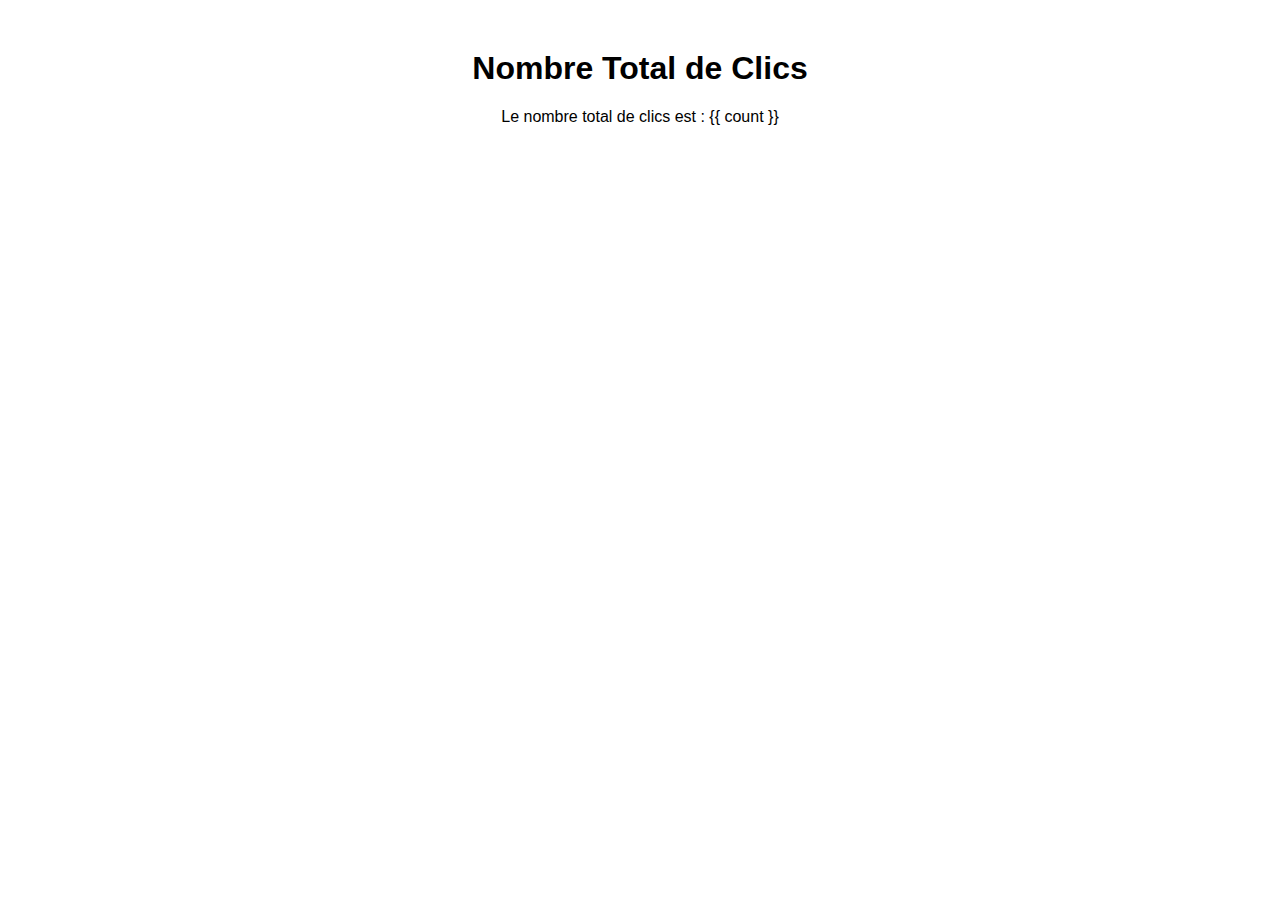
<file: td/mon_application/stats_app/templates/index.html>
<!DOCTYPE html>
<html lang="en">
<head>
    <meta charset="UTF-8">
    <title>Statistiques des Clics</title>
    <style>
        body {
            font-family: Arial, sans-serif;
            text-align: center;
            margin-top: 50px;
        }
    </style>
</head>
<body>
    <h1>Nombre Total de Clics</h1>
    <p>Le nombre total de clics est : {{ count }}</p>
</body>
</html>
</file>
